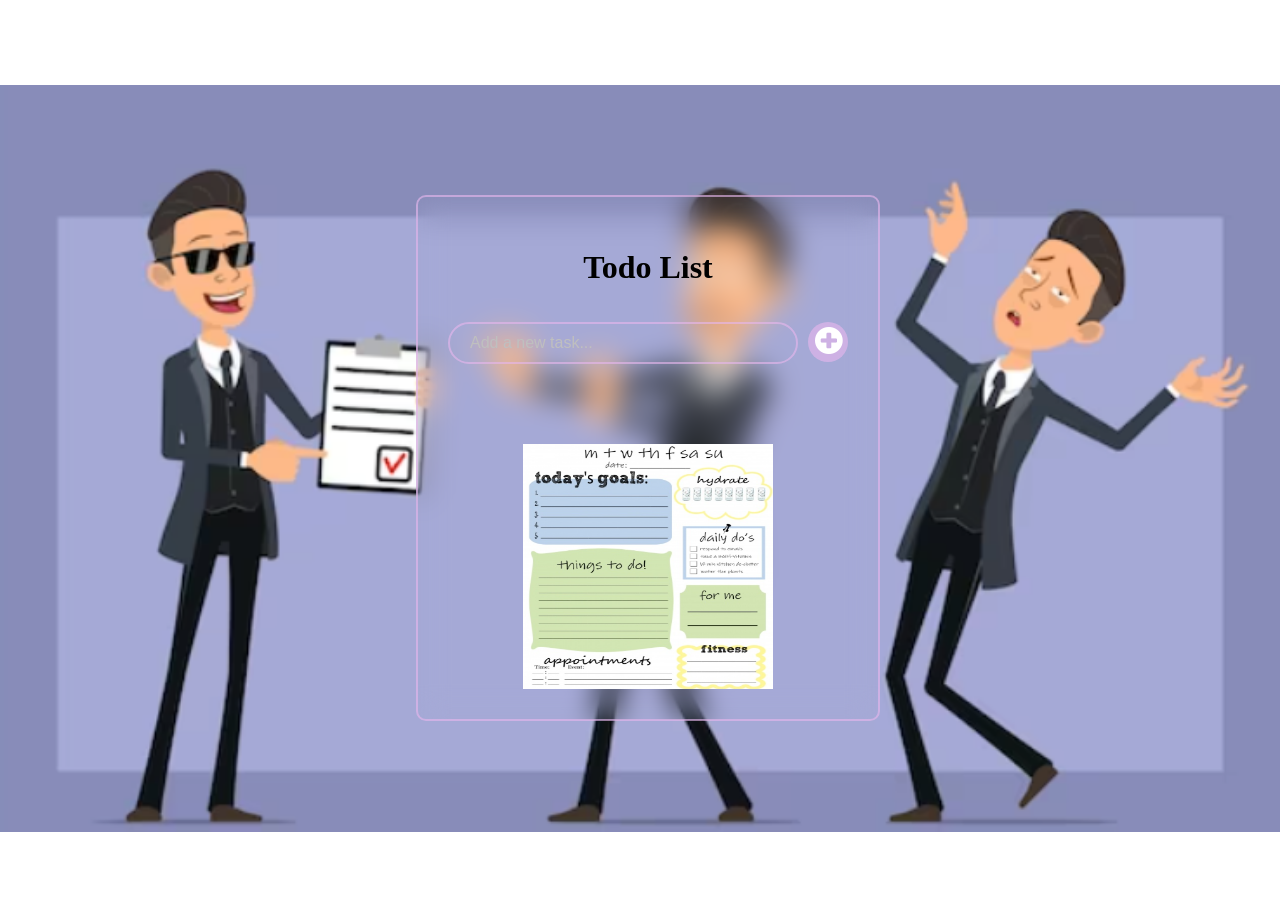
<file: Todolist-main/index.html>
<!DOCTYPE html>
<html lang="en">
  <head>
    <meta charset="UTF-8" />
    <title>Todo List</title>
    <link
      rel="stylesheet"
      href="https://maxcdn.bootstrapcdn.com/font-awesome/4.5.0/css/font-awesome.min.css"
    />
    <link rel="stylesheet" href="./style.css" />
  </head>
  <body>
    <div class="container">
      <h1>Todo List</h1>
      <div class="input-container">
        <input class="todo-input" type="text" placeholder="Add a new task..." />
        <button class="add-button">
          <i class="fa fa-plus-circle"></i>
        </button>
      </div>
      <div class="todos-container">
        <ul class="todos"></ul>
        <img
          class="empty-image"
          src="hi.png".png"
        />
      </div>
    </div>

    <script src="./script.js"></script>
  </body>
</html>
</file>
<file: Todolist-main/style.css>
*::before,
*::after {
  margin: 0;
  padding: 0;
  box-sizing: border-box;
}

body {
  font-family: cursive;
  height: 100vh;
  display: flex;
  align-items: center;
  justify-content: center;
  background: url(./hema.png) no-repeat;
  background-position: center;
  background-size: 100%;
  width: 100%;
}

.container {
  width: 400px;
  height: auto;
  min-height: 400px;
  padding: 30px;
  background: transparent;
  border: 2px solid #e6b7eca1;
  border-radius: 10px;
  backdrop-filter: blur(15px);
}

h1 {
  color: black;
  text-align: center;
  margin-bottom: 36px;
}

.input-container {
  display: flex;
  justify-content: space-between;
  margin-bottom: 25px;
}

.todo-input {
  flex: 1;
  outline: none;
  padding: 10px 10px 10px 20px;
  background-color: transparent;
  border: 2px solid #e6b7eca1;
  border-radius: 30px;
  color: black;
  font-size: 16px;
  margin-right: 10px;
}

.todo-input::placeholder {
  color: #bfbfbf;
}

.add-button {
  border: none;
  outline: none;
  background: #e6b7eca1;
  color: #fff;
  font-size: 32px;
  cursor: pointer;
  border-radius: 40px;
  width: 40px;
  height: 40px;
}

.empty-image {
  margin: 55px auto 0;
  height: 250px;
  width: 250px;
  display: block;
}

.todo {
  list-style: none;
  display: flex;
  align-items: center;
  justify-content: space-between;
  background-color: #463c7b;
  border-radius: 5px;
  margin: 10px 0;
  padding: 10px 12px;
  border: 2px solid #e6b7eca1;
  transition: all 0.2s ease;
}

.todo:first-child {
  margin-top: 0;
}

.todo:last-child {
  margin-bottom: 0;
}

.todo:hover {
  background-color: #e6b7eca1;
}

.todo label {
  cursor: pointer;
  width: fit-content;
  display: flex;
  align-items: center;
  font-family: 'Roboto', sans-serif;
  color: #eee;
}

.todo span {
  padding-left: 20px;
  position: relative;
  cursor: pointer;
}

span::before {
  content: "";
  height: 20px;
  width: 20px;
  position: absolute;
  margin-left: -30px;
  border-radius: 100px;
  border: 2px solid #e6b7eca1;
}

input[type='checkbox'] {
  visibility: hidden;
}

input:checked + span {
  text-decoration: line-through;
}

.todo:hover input:checked + span::before,
input:checked + span::before {
  background: url(./check.svg) 50% 50% no-repeat #09bb21;
  border-color: #09bb21;
}

.todo:hover span::before {
  border-color: #eee;
}

.todo .delete-btn {
  background-color: transparent;
  border: none;
  cursor: pointer;
  color: #eee;
  font-size: 24px;
}

.todos-container {
  height: 300px;
  overflow: overlay;
}

.todos-container::-webkit-scrollbar-track {
  background: rgb(247, 247, 247);
  border-radius: 20px;
}

.todos-container::-webkit-scrollbar {
  width: 7px;
}

.todos-container::-webkit-scrollbar-thumb {
  background: #d5d5d5;
  border-radius: 20px;
}

.filters {
  display: flex;
  justify-content: space-between;
  margin-bottom: 25px;
}

.filter {
  color: #eee;
  padding: 5px 15px;
  border-radius: 100px;
  border: 2px solid #e6b7eca1;
  transition: all 0.2s ease;
  cursor: pointer;
}

.filter.active,
.filter:hover {
  background-color: #e6b7eca1;
}

.delete-all {
  display: flex;
  color: #eee;
  padding: 7px 15px;
  cursor: pointer;
  transition: all 0.2s ease;
}

.delete-all:hover {
  border-radius: 5px;
  background-color: #e6b7eca1;
}
</file>
